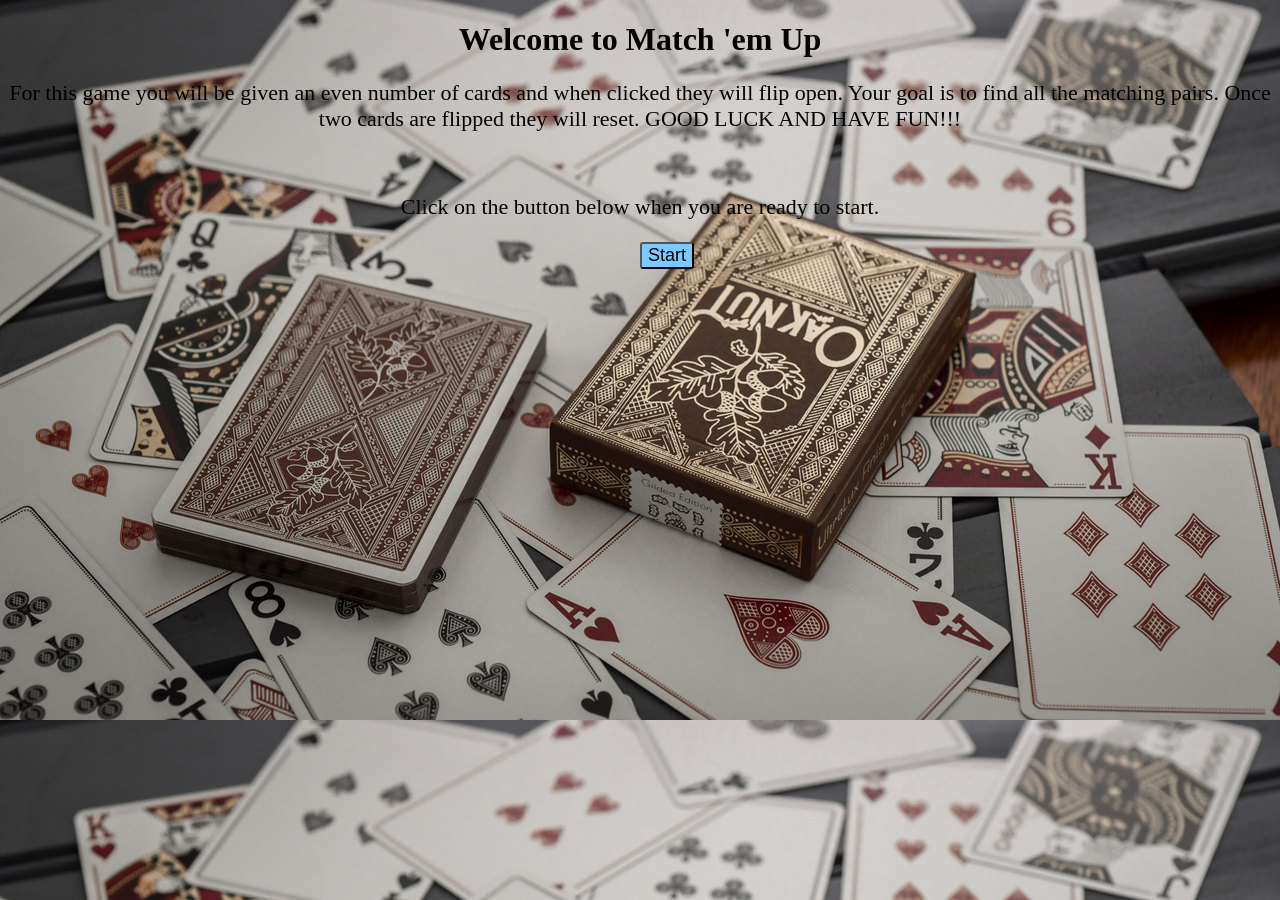
<file: index.html>
<!DOCTYPE html>

<!--
Author:  Mohammad Alabed and Ahmad Saleh
Class:   Web & Distributed Programming
Project: Match 'Em Up
-->

<html lang="en">
    <head>
        <meta charset="UTF-8">
        <title>Macth 'em Up</title>
        <link rel="stylesheet" href="styles.css">
    </head>

    <body id="cover">
        <h1>Welcome to Match 'em Up</h1>
        <p>
            For this game you will be given an even number of cards and when clicked they will flip open. Your goal is to find all the matching 
            pairs. Once two cards are flipped they will reset. GOOD LUCK AND HAVE FUN!!!
        </p>

        <br>
        <p>
            Click on the button below when you are ready to start.
        </p>

        <a href="game.html">
            <button type="button" id="start">Start</button>
        </a>
    </body>
</html>
</file>
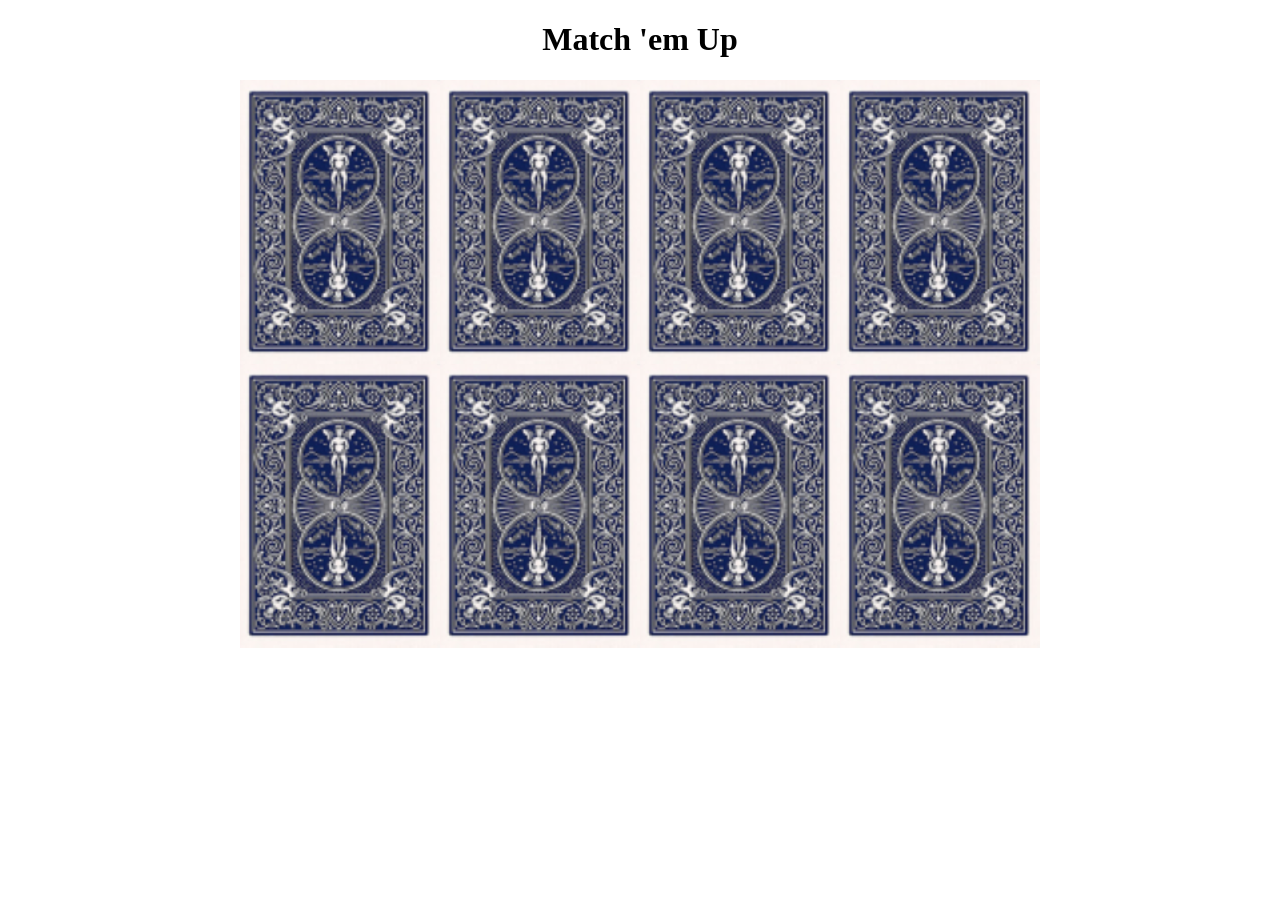
<file: game.html>
<!DOCTYPE html>
<html lang="en">
    <head>
        <meta charset="UTF-8">
        <title>Match 'em Up</title>
        <link rel="stylesheet" href="styles.css">
        <script src="index.js"></script>
    </head>


    <body>
        <h1>Match 'em Up</h1>

        <div class="grid">

        </div>
    </body>
</html>
</file>
<file: styles.css>
h1 {text-align: center;}

#cover {background-image: url(background.jpg);
    background-size: cover;}

p {font-size: 22px;
    text-align: center;}

#start {position: absolute;
    left: 50%;
    font-size: 18px;
    border-radius: 3px;
    background-color: rgb(122, 202, 255);}

#start:hover {background-color: rgb(10, 157, 255);
    color: white;}

.grid {display: flex;
    flex-wrap: wrap;
    height: 300px;
    width: 800px;
    margin-left: auto;
    margin-right: auto;}
</file>
